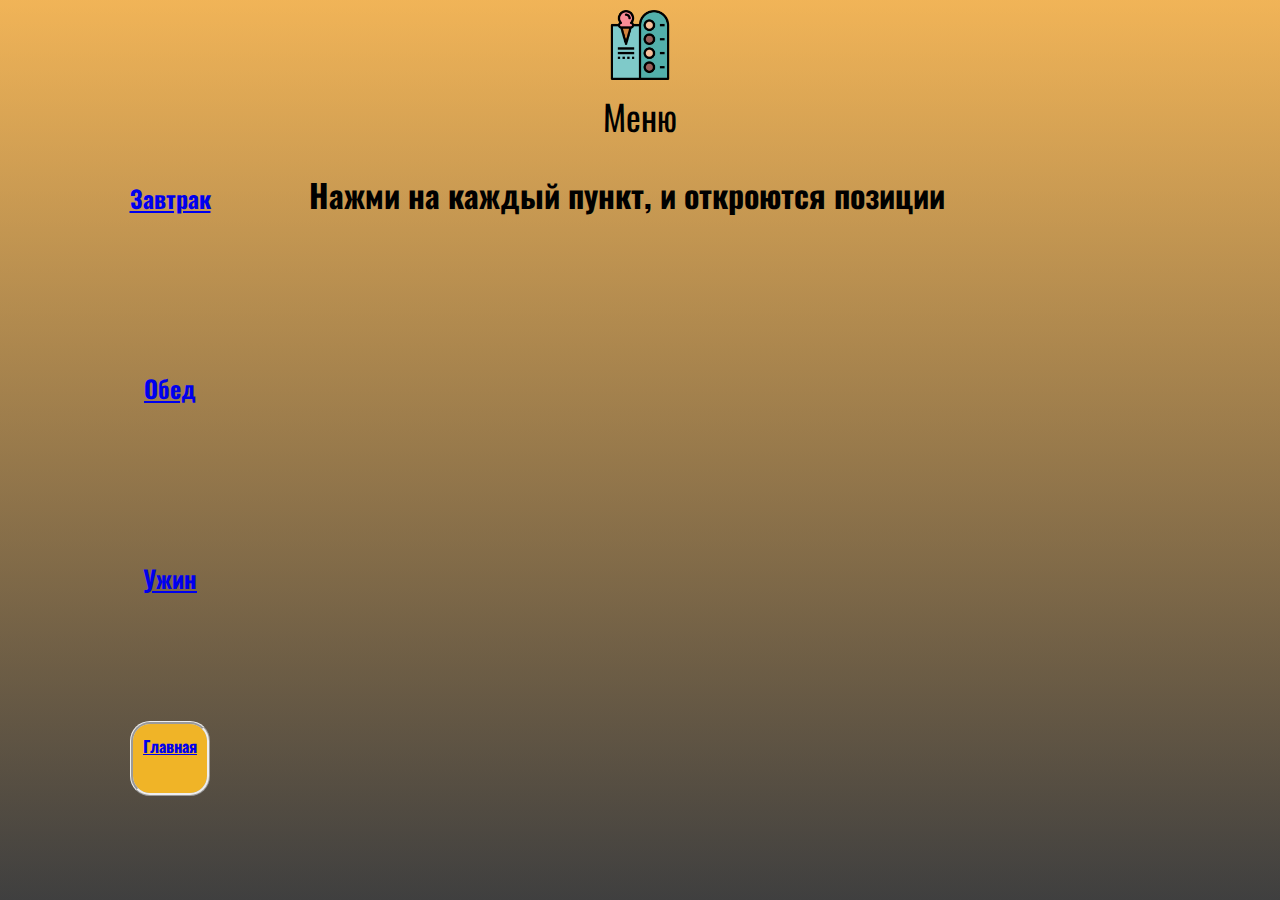
<file: index.html>
<!DOCTYPE html>
<html lang="en">
    <head>
        <meta charset="UTF-8" />
        <meta http-equiv="X-UA-Compatible" content="IE=edge" />
        <meta name="viewport" content="width=device-width, initial-scale=1.0" />
        <title>Меню</title>
        <link rel="stylesheet" href="index.css" />
        <link
            rel="stylesheet"
            type="text/css"
            href="//fonts.googleapis.com/css?family=Oswald"
        />
    </head>
    <body>
        <div class="grid">
            <header>
                <img class="png" src="./photos/1256981.png" alt="" />
                <p style="font-size: 35px; border: none">Меню</p>
            </header>
            <aside>
                <h2><a href="index1.html">Завтрак</a></h2>
                <h2><a href="index2.html">Обед</a></h2>
                <h2><a href="index3.html">Ужин</a></h2>
                <span class="btn-home"><a href="index.html">Главная</a> </span>
            </aside>
            <main>
                <h1>Нажми на каждый пункт, и откроются позиции</h1>
            </main>
        </div>
    </body>
</html>
</file>
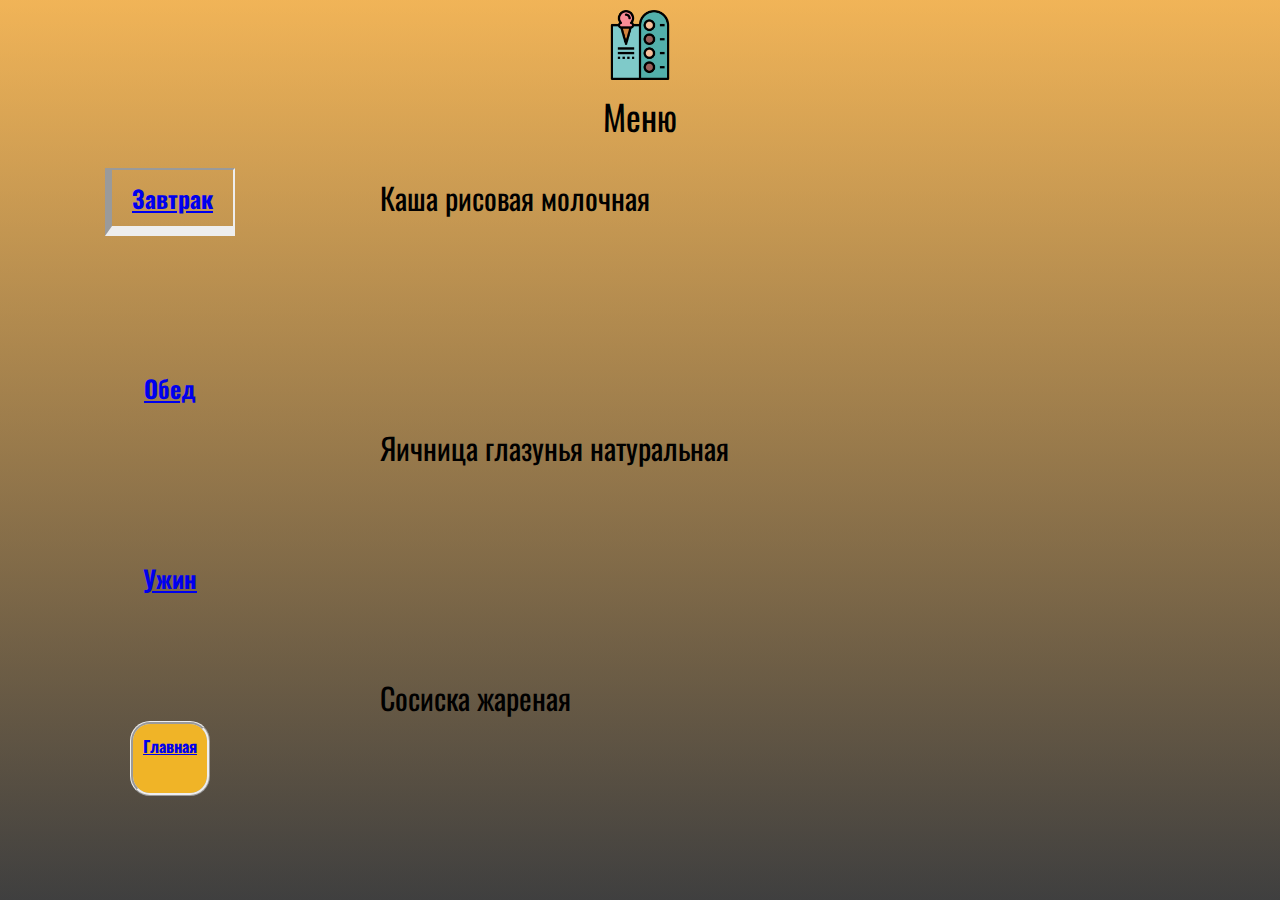
<file: index1.html>
<!DOCTYPE html>
<html lang="en">
    <head>
        <meta charset="UTF-8" />
        <meta http-equiv="X-UA-Compatible" content="IE=edge" />
        <meta name="viewport" content="width=device-width, initial-scale=1.0" />
        <title>Меню</title>
        <link rel="stylesheet" href="index.css" />
        <link
            rel="stylesheet"
            type="text/css"
            href="//fonts.googleapis.com/css?family=Oswald"
        />
    </head>
    <body>
        <div class="grid">
            <header>
                <a href="index.html">
                    <img class="png" src="./photos/1256981.png" alt="" />
                </a>
                <p style="font-size: 35px; border: none">Меню</p>
            </header>
            <aside>
                <h2>
                    <a
                        style="
                            border: ridge;
                            border-style: inset;
                            border-width: 2px 2px 10px 7px;
                            padding: 10px 20px 10px 20px;
                        "
                        href="index1.html"
                    >
                        Завтрак</a
                    >
                </h2>
                <h2><a href="index2.html">Обед</a></h2>
                <h2><a href="index3.html">Ужин</a></h2>
                <span class="btn-home"><a href="index.html">Главная</a> </span>
            </aside>
            <main>
                <div class="positionBreakfast">
                    <span class="button firstPositionBtn" id="id1"
                        >Каша рисовая молочная</span
                    >
                    <span class="button secondPositionBtn" id="id2"
                        >Яичница глазунья натуральная</span
                    >
                    <span class="button thirdPositionBtn" id="id3"
                        >Cосиска жареная</span
                    >
                </div>
                <div class="rightBar hidden" id="ft-position">
                    <img src="./photos/рисовая каша.jpg" alt="" />
                    <span class="gramms">250г</span>
                    <p class="composition">
                        (вода, масло сливочное, молоко, рис, сахар, соль)
                    </p>
                </div>
                <div class="rightBar hidden" id="sd-position">
                    <img src="./photos/яичница.jpg" alt="" />
                    <span class="gramms">79г</span>
                    <p class="composition">
                        (зелень, масло сливочное, соль, яйцо)
                    </p>
                </div>
                <div class="rightBar hidden" id="td-position">
                    <img src="./photos/сосиска.jpg" alt="" />
                    <span class="gramms">120г</span>
                    <p class="composition">(сосиски)</p>
                </div>
            </main>
        </div>
        <script src="firstPage.js"></script>
    </body>
</html>
</file>
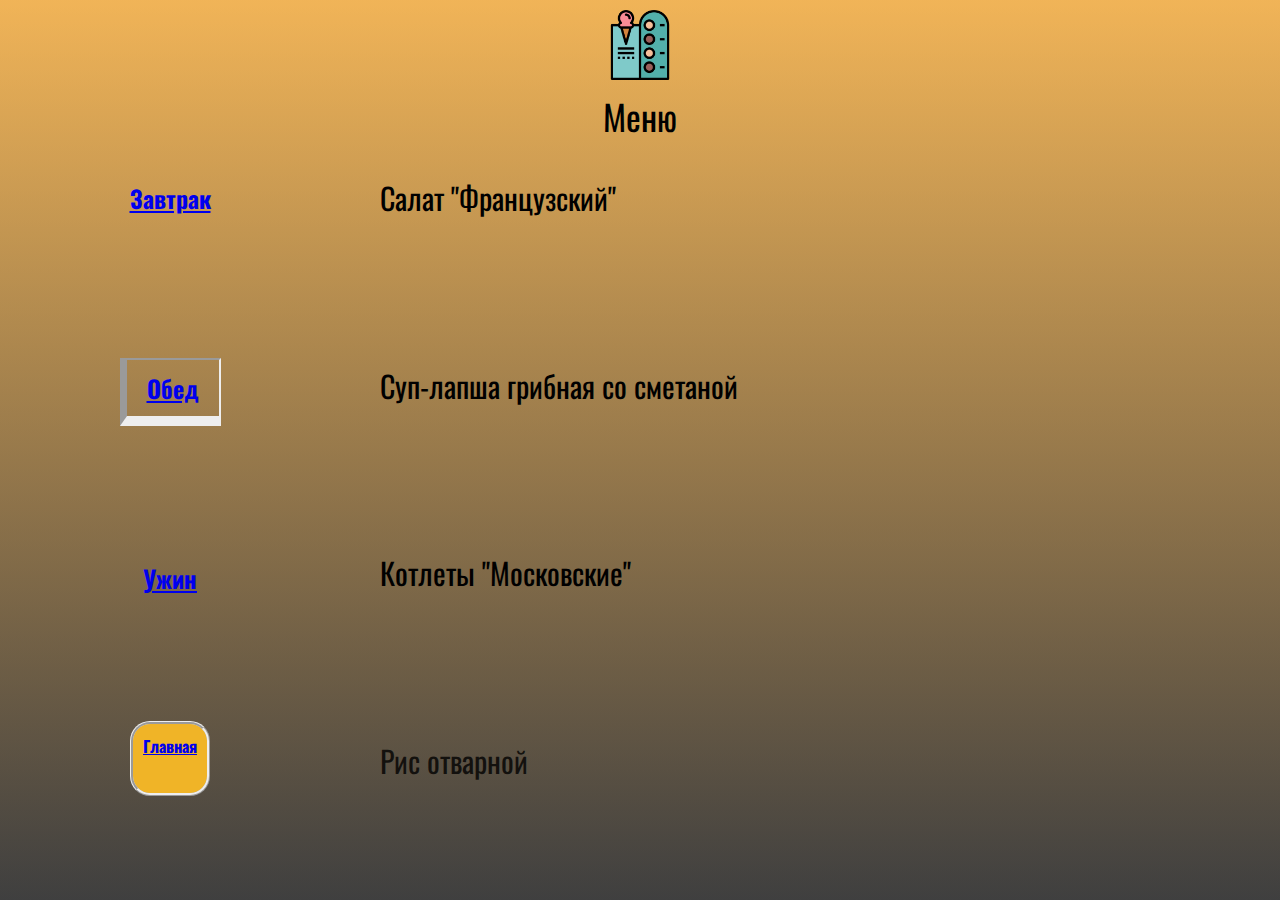
<file: index2.html>
<!DOCTYPE html>
<html lang="en">
    <head>
        <meta charset="UTF-8" />
        <meta http-equiv="X-UA-Compatible" content="IE=edge" />
        <meta name="viewport" content="width=device-width, initial-scale=1.0" />
        <title>Меню</title>
        <link rel="stylesheet" href="index.css" />
        <link
            rel="stylesheet"
            type="text/css"
            href="//fonts.googleapis.com/css?family=Oswald"
        />
    </head>
    <body>
        <div class="grid">
            <header>
                <a href="index.html">
                    <img class="png" src="./photos/1256981.png" alt="" />
                </a>
                <p style="font-size: 35px; border: none">Меню</p>
            </header>
            <aside>
                <h2><a href="index1.html">Завтрак</a></h2>
                <h2>
                    <a
                        style="
                            border: ridge;
                            border-style: inset;
                            border-width: 2px 2px 10px 7px;
                            padding: 10px 20px 10px 20px;
                        "
                        href="index2.html"
                        >Обед</a
                    >
                </h2>
                <h2><a href="index3.html">Ужин</a></h2>
                <span class="btn-home"><a href="index.html">Главная</a> </span>
            </aside>
            <main>
                <div class="positionBreakfast">
                    <span class="button firstPositionBtn" id="id1"
                        >Салат "Французский"</span
                    >
                    <span class="button secondPositionBtn" id="id2"
                        >Суп-лапша грибная со сметаной</span
                    >
                    <span class="button thirdPositionBtn" id="id3"
                        >Котлеты "Московские"</span
                    >
                    <span class="button fourthPositionBtn" id="id4"
                        >Рис отварной</span
                    >
                </div>
                <div class="rightBar hidden" id="ft-position">
                    <img src="./photos/французский.jpg" alt="" />
                    <span class="gramms">110г</span>
                    <p class="composition">
                        (ветчина, горошек, картофель, морковь, огурцы, яйцо,
                        майонез)
                    </p>
                </div>
                <div class="rightBar hidden" id="sd-position">
                    <img src="./photos/суплапшагрибной.jpg" alt="" />
                    <span class="gramms">250г</span>
                    <p class="composition">(суп)</p>
                </div>
                <div class="rightBar hidden" id="td-position">
                    <img src="./photos/яичница.jpg" alt="" />
                    <span class="gramms">100г</span>
                    <p class="composition">(говядина, свинина)</p>
                </div>
                <div class="rightBar hidden" id="fth-position">
                    <img src="./photos/рис.jpg" alt="" />
                    <span class="gramms">150г</span>
                    <p class="composition">(рис)</p>
                </div>
            </main>
        </div>

        <script src="secondPage.js"></script>
    </body>
</html>
</file>
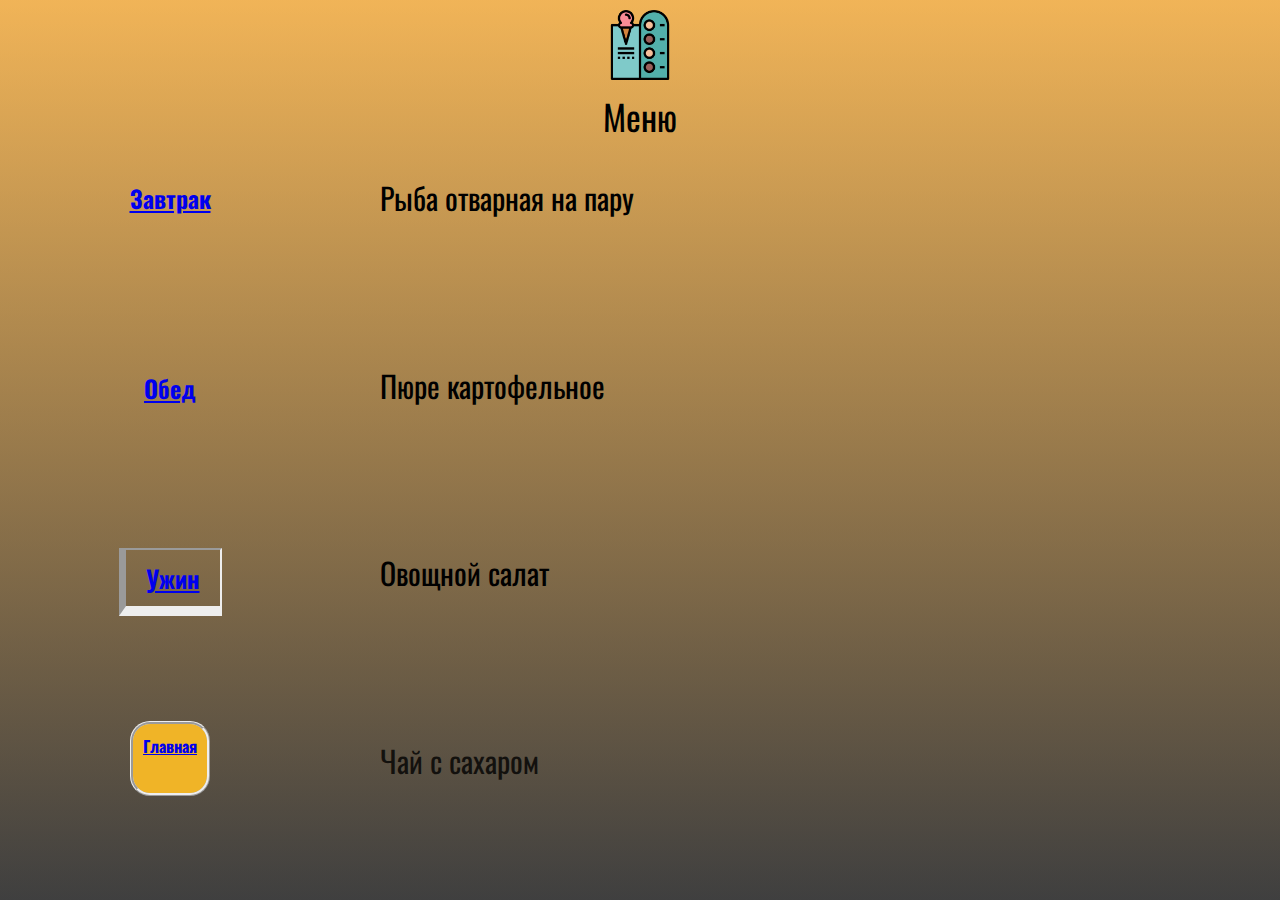
<file: index3.html>
<!DOCTYPE html>
<html lang="en">
    <head>
        <meta charset="UTF-8" />
        <meta http-equiv="X-UA-Compatible" content="IE=edge" />
        <meta name="viewport" content="width=device-width, initial-scale=1.0" />
        <title>Меню</title>
        <link rel="stylesheet" href="index.css" />
        <link
            rel="stylesheet"
            type="text/css"
            href="//fonts.googleapis.com/css?family=Oswald"
        />
    </head>
    <body>
        <div class="grid">
            <header>
                <a href="index.html">
                    <img class="png" src="./photos/1256981.png" alt="" />
                </a>
                <p style="font-size: 35px; border: none">Меню</p>
            </header>
            <aside>
                <h2><a href="index1.html">Завтрак</a></h2>
                <h2><a href="index2.html">Обед</a></h2>
                <h2>
                    <a
                        style="
                            border: ridge;
                            border-style: inset;
                            border-width: 2px 2px 10px 7px;
                            padding: 10px 20px 10px 20px;
                        "
                        href="index3.html"
                        >Ужин</a
                    >
                </h2>
                <span class="btn-home"><a href="index.html">Главная</a> </span>
            </aside>
            <main>
                <div class="positionBreakfast">
                    <span class="button firstPositionBtn" id="id1"
                        >Рыба отварная на пару</span
                    >
                    <span class="button secondPositionBtn" id="id2"
                        >Пюре картофельное</span
                    >
                    <span class="button thirdPositionBtn" id="id3"
                        >Овощной салат</span
                    >
                    <span class="button fourthPositionBtn" id="id4"
                        >Чай с сахаром</span
                    >
                </div>
                <div class="rightBar hidden" id="ft-position">
                    <img src="./photos/рыба.jpg" alt="" />
                    <span class="gramms">60г</span>
                    <p class="composition">(рыба)</p>
                </div>
                <div class="rightBar hidden" id="sd-position">
                    <img src="./photos/пюре.jpg" alt="" />
                    <span class="gramms">120г</span>
                    <p class="composition">
                        (картофель, молоко, масло-сливочное)
                    </p>
                </div>
                <div class="rightBar hidden" id="td-position">
                    <img src="./photos/овощнойсалат.jpg" alt="" />
                    <span class="gramms">400г</span>
                    <p class="composition">
                        (помидоры, сыр, зелень, масло растительное)
                    </p>
                </div>
                <div class="rightBar hidden" id="fth-position">
                    <img src="./photos/чай.jpg" alt="" />
                    <span class="gramms">150г</span>
                    <p class="composition">(чай, сахар)</p>
                </div>
            </main>
        </div>
        <script src="thirdPage.js"></script>
    </body>
</html>
</file>
<file: index.css>
html,
body {
    margin: 0;
    height: 100%;
    background-image: linear-gradient(
        to bottom,
        rgba(236, 155, 32, 0.5),
        rgba(0, 0, 0, 0.5)
    );
}

.grid * {
    box-sizing: border-box;
}
.grid {
    display: grid;
    min-height: 100vh;
    grid-template-columns: 300px 1fr;
    grid-template-rows: 150px 1fr;
    font-family: Oswald;
}

.btn-home {
    padding-top: 10px;
    margin-left: 130px;
    text-align: center;
    border: ridge;
    border-radius: 20px;
    width: 80px;
    height: 75px;
    background-color: #f0b427;
    font-weight: bold;
}

h1 {
    text-align: center;
}

header {
    grid-column: 1 / 3;
    text-align: center;
}

.png {
    width: 70px;
    margin-bottom: -30px;
    margin-top: 10px;
}

main {
    display: grid;
    grid-template-columns: 2fr 1fr;
}

.rightBar {
    display: grid;
    grid-template-columns: 1fr;
    align-self: center;
}

aside {
    display: grid;
    color: #3b2b68;
}

h2 {
    padding-top: 10px;
    margin-left: 40px;
    grid-gap: 40px;
    text-align: center;
}

/* то что в центре, позиции */
.positionBreakfast {
    display: grid;
    grid-template-columns: 1fr;
    justify-items: start;
}

.button {
    font-size: 30px;
    font-family: Oswald;
    margin-left: 80px;
    margin-top: 25px;
}

.button:hover {
    color: blueviolet;
    cursor: pointer;
}
.button:active {
    color: blue;
}

.fourthPositionBtn {
    color: #000000c7;
}

/* то что в центре, позиции /*/

/* то что справа */
img {
    width: 300px;
    align-self: center;
    justify-self: center;
}

.gramms {
    justify-self: center;
    font-size: small;
    border: none;
    color: #fff;
    padding-top: 10px;
}

.composition {
    justify-self: center;
    font-size: 30px;
    margin-right: 10px;
    margin-bottom: 100px;
    color: #fff;
    margin-top: 1px;
}

.hidden {
    display: none;
}
/* то что справа /*/
</file>
